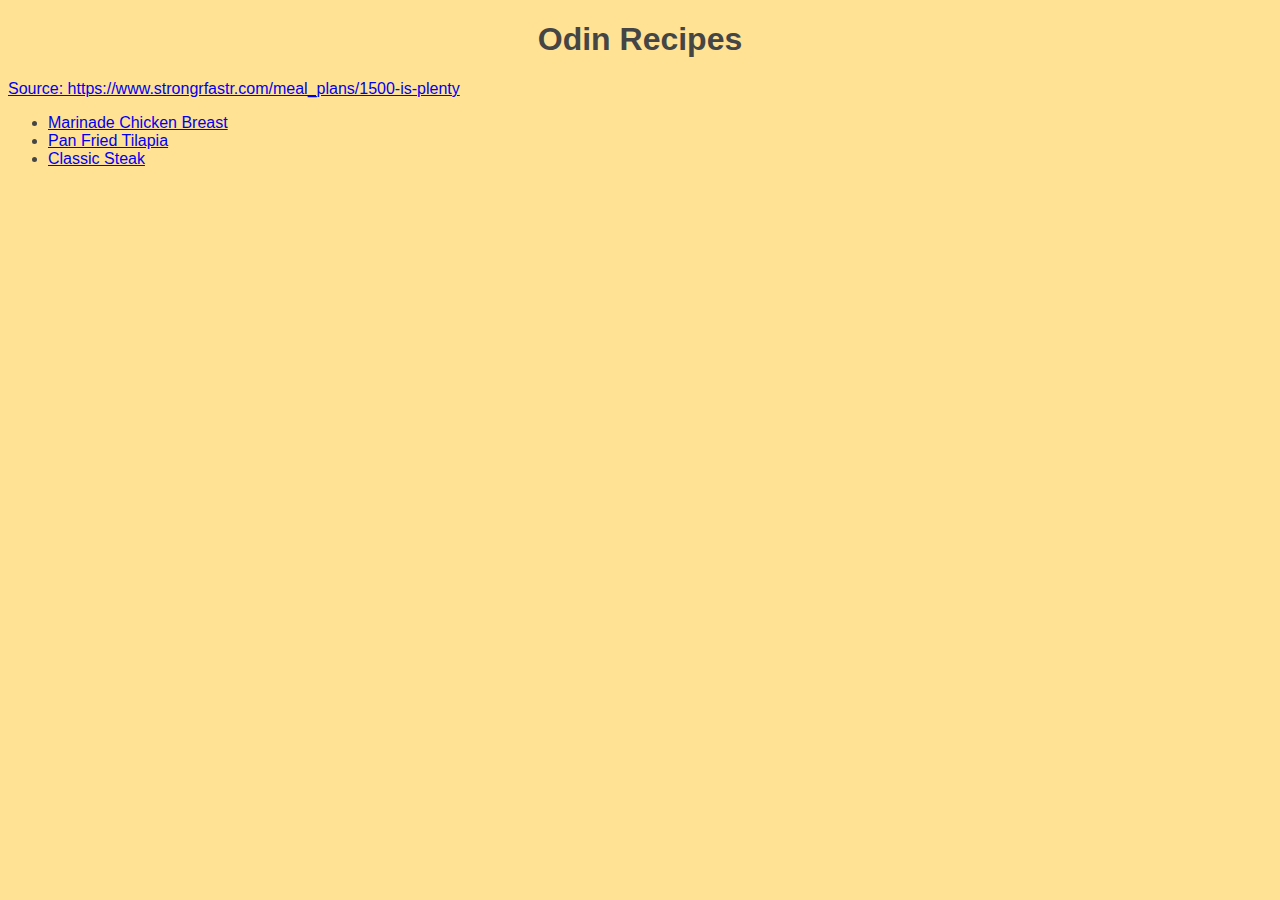
<file: index.html>
<!DOCTYPE html>
<html lang="en">
<head>
  <meta charset="UTF-8">
  <meta http-equiv="X-UA-Compatible" content="IE=edge">
  <meta name="viewport" content="width=device-width, initial-scale=1.0">
  <link rel="stylesheet" href="./css/style.css">
  <title>Odin Recipes</title>
</head>
<body>
  <h1 class="page-title">Odin Recipes</h1>
  <p><a href="https://www.strongrfastr.com/meal_plans/1500-is-plenty">Source: https://www.strongrfastr.com/meal_plans/1500-is-plenty</a></p>
  <ul>
    <li><a href="./recipes/chicken.html">Marinade Chicken Breast</a></li>
    <li><a href="./recipes/tilapia.html">Pan Fried Tilapia</a></li>
    <li><a href="./recipes/steak.html">Classic Steak</a></li>
  </ul>
</body>
</html>
</file>
<file: css/style.css>
body {
  background-color: #ffe294;
  color: #454545;
  font-family: Arial, Helvetica, sans-serif;
}

.page-title {
  text-align: center;
}

.subpage-header {
  /* color: #6e2a2a; */
  color: #ad4949;
}
</file>
